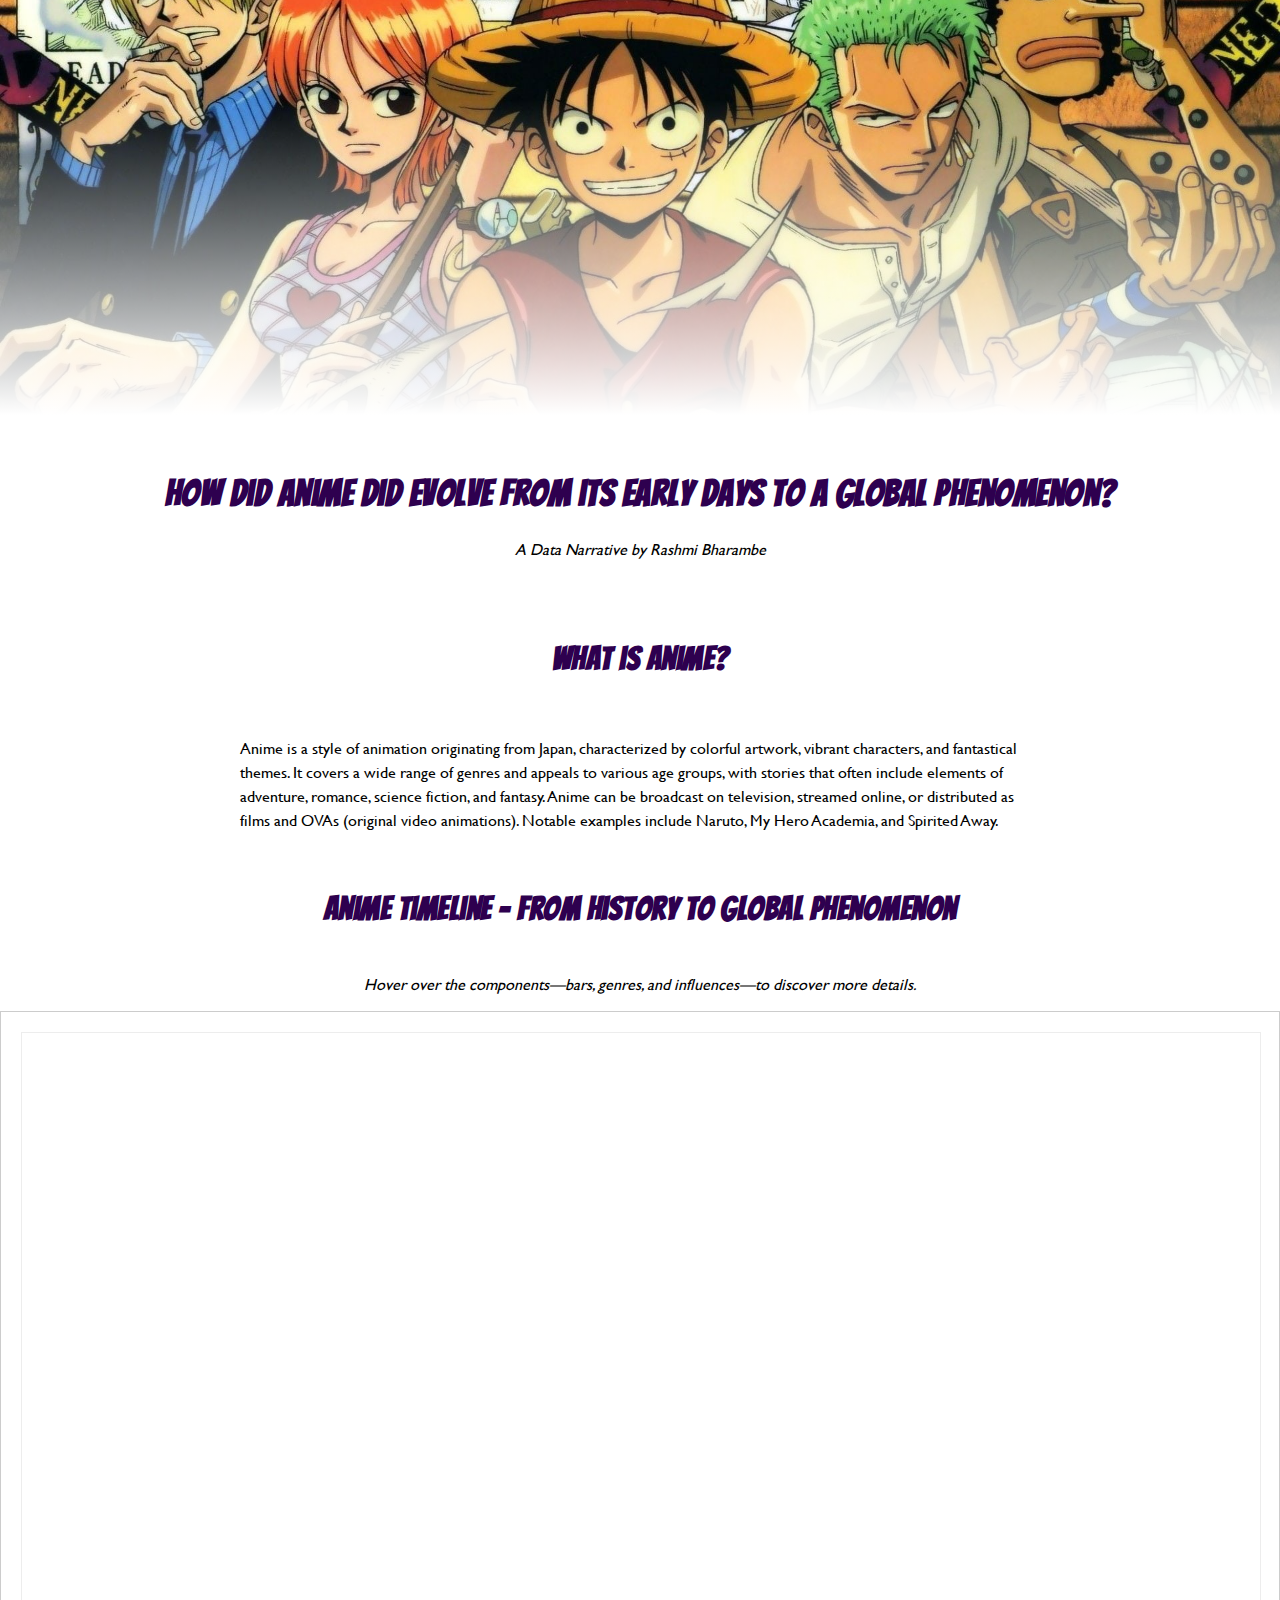
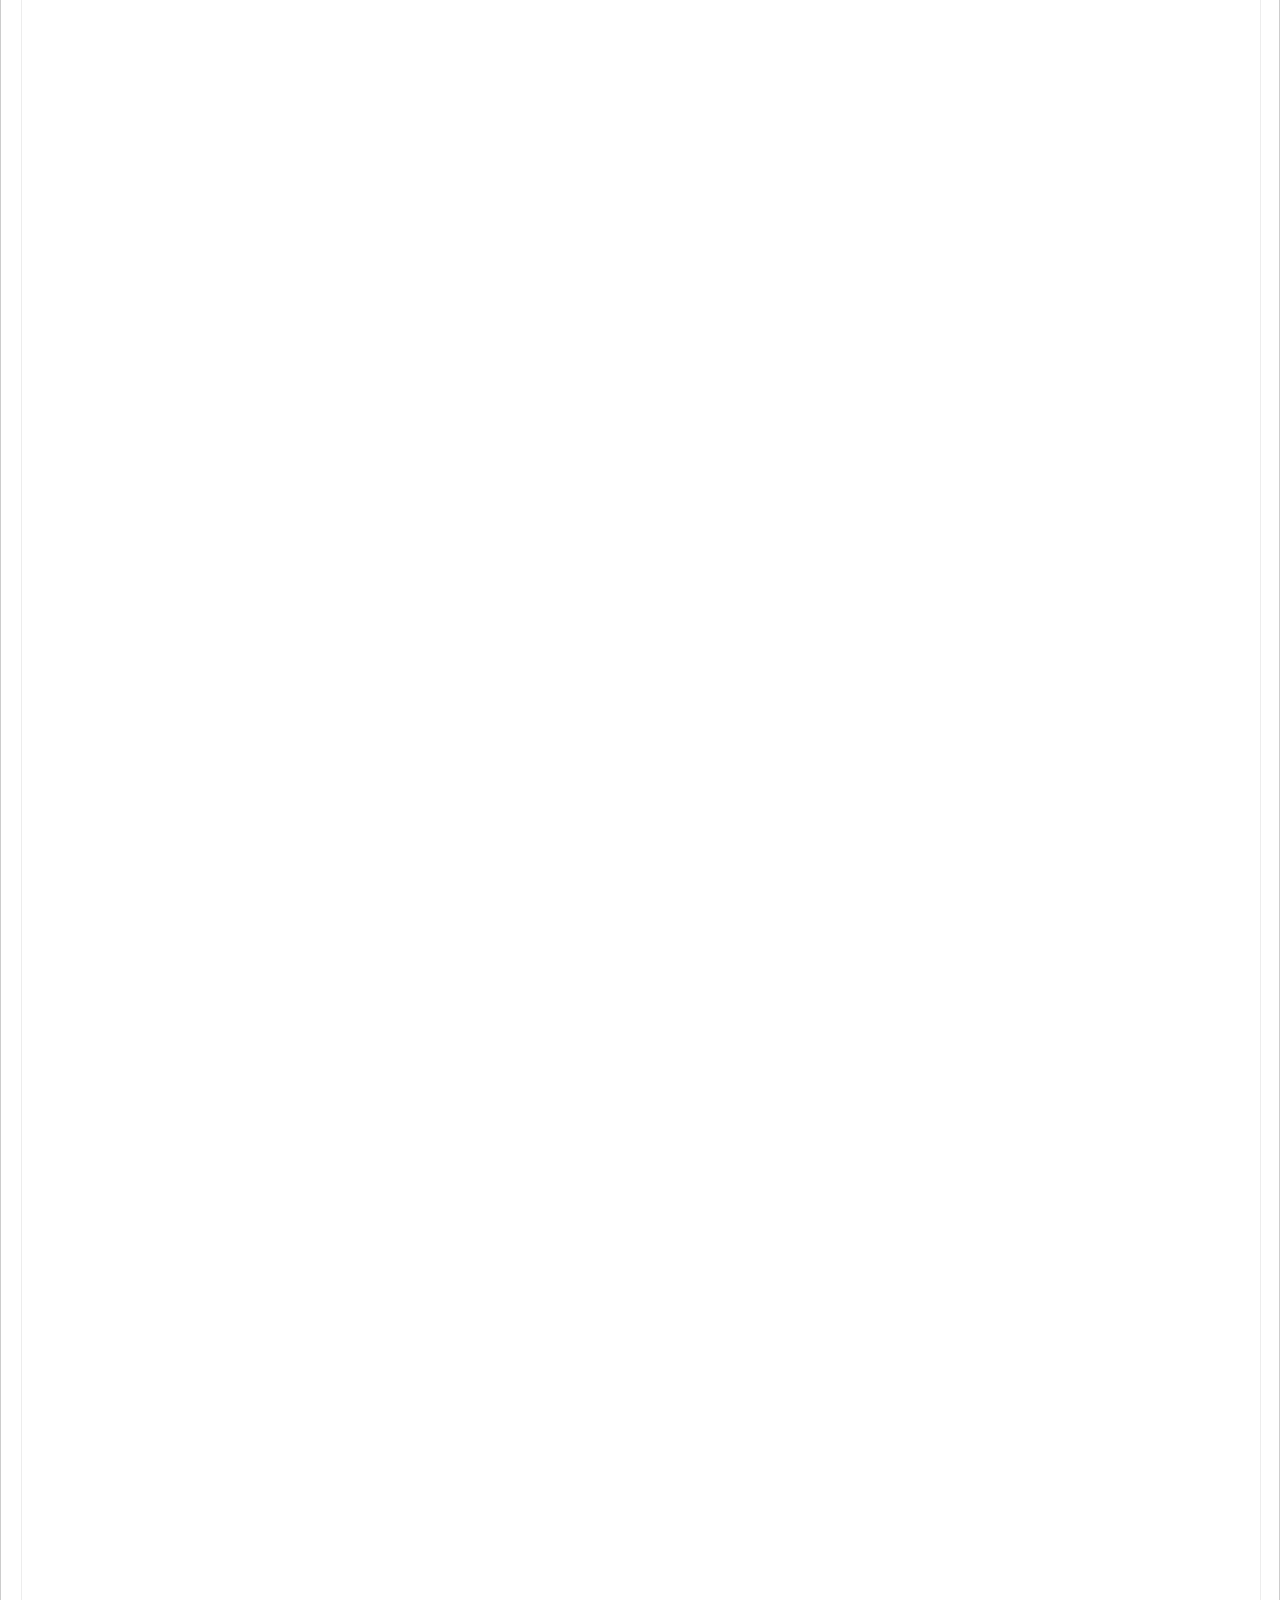
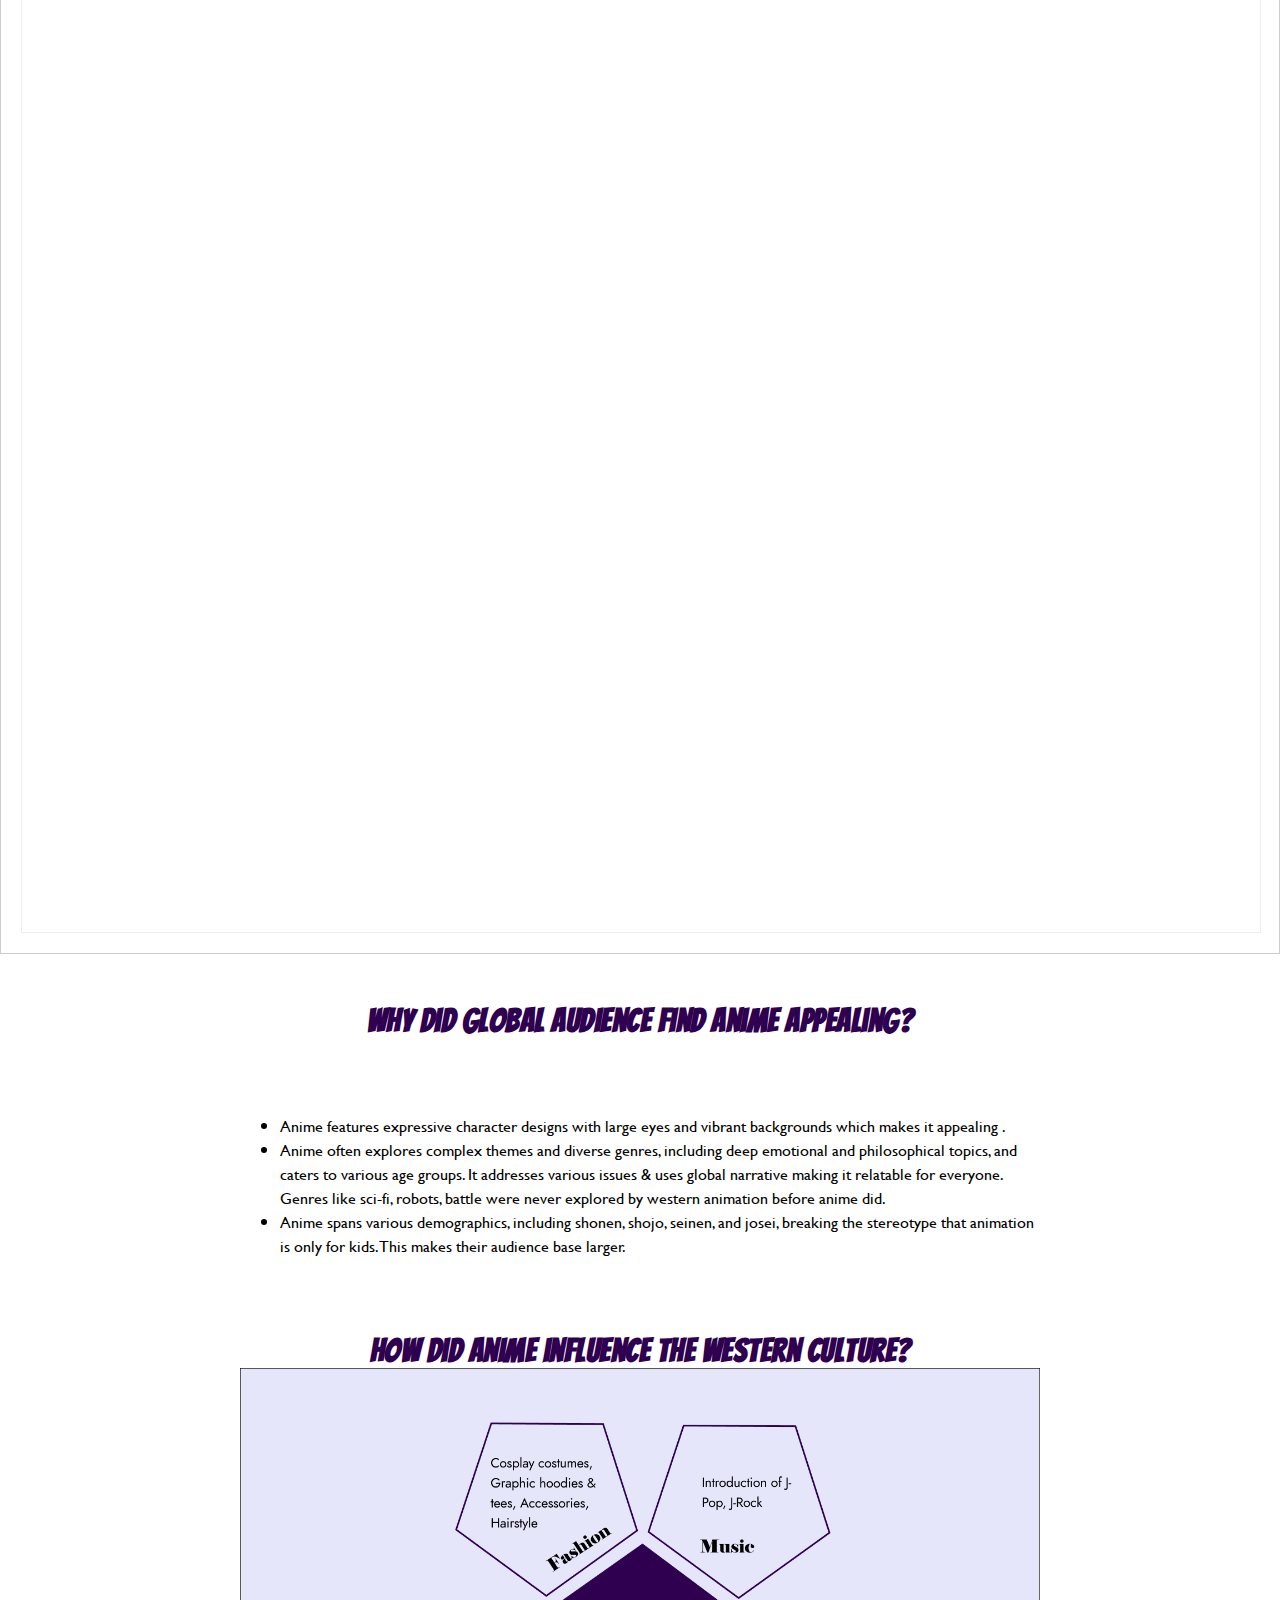
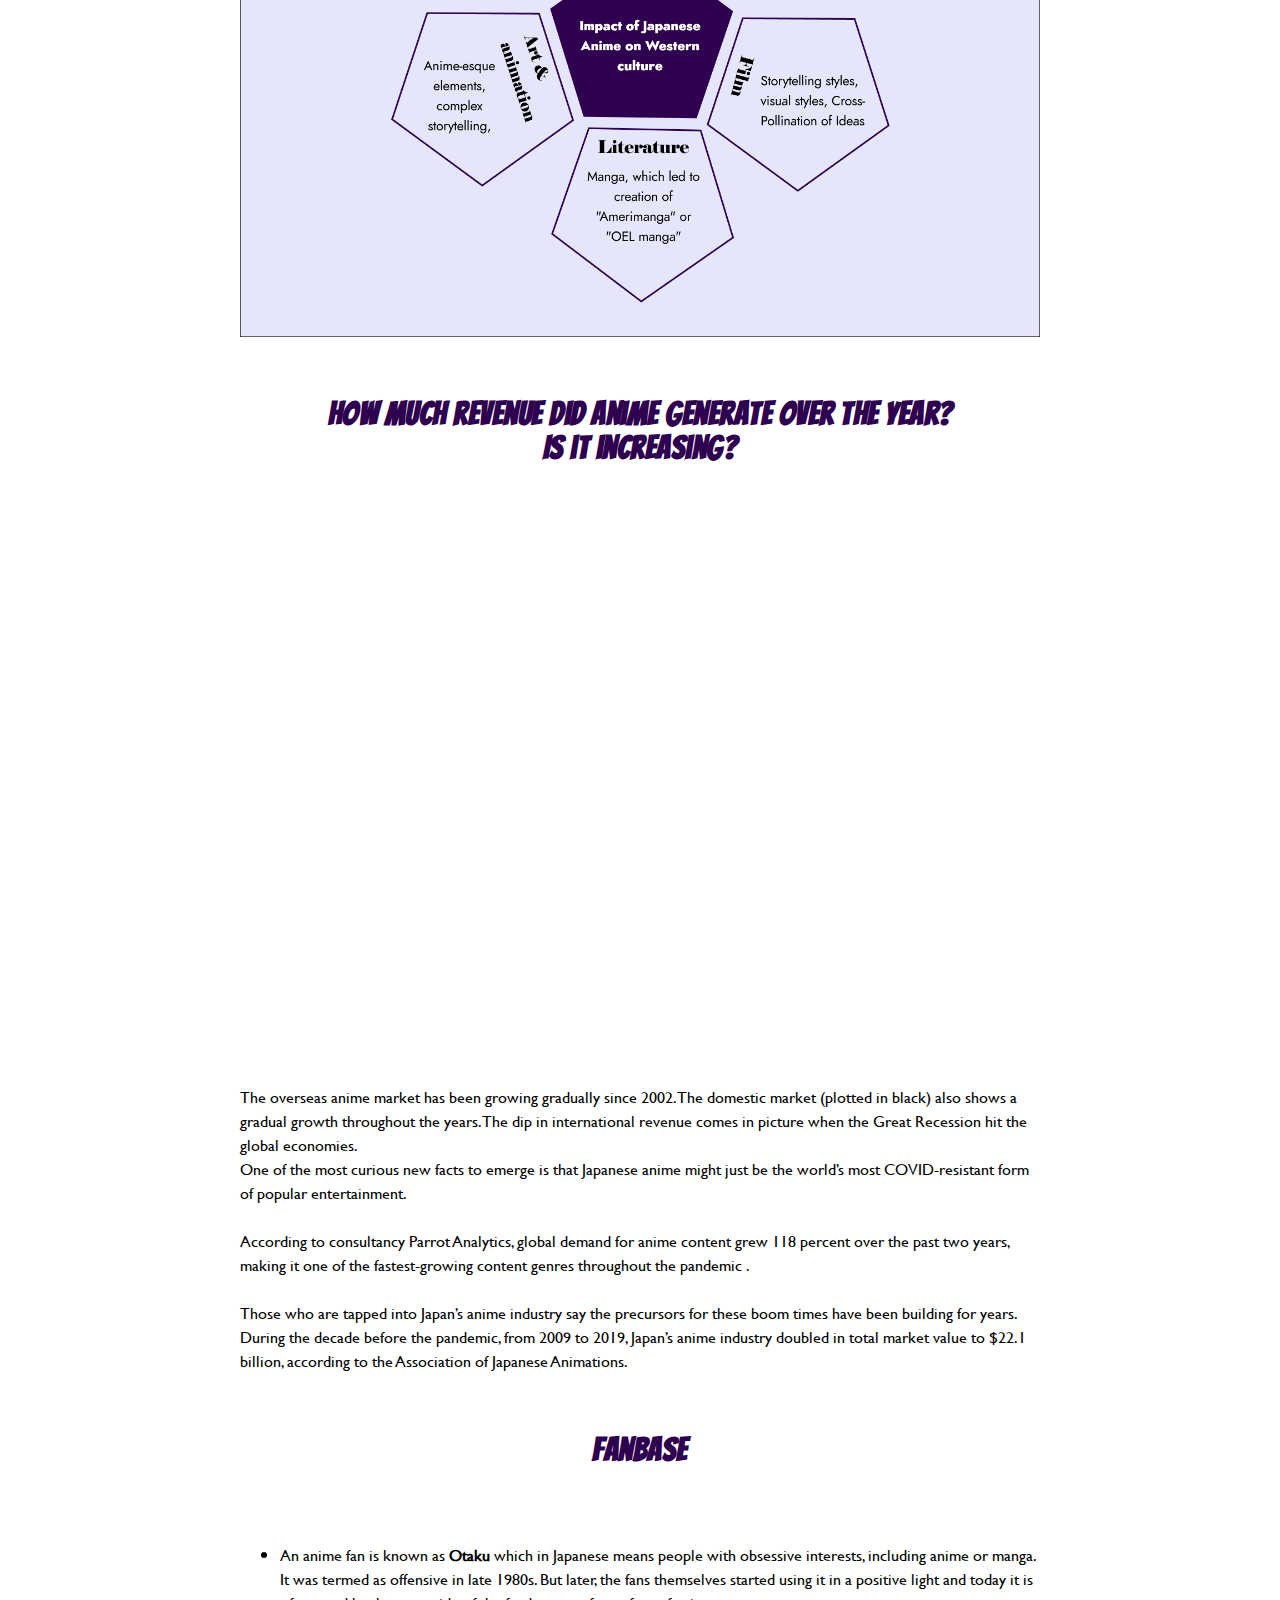
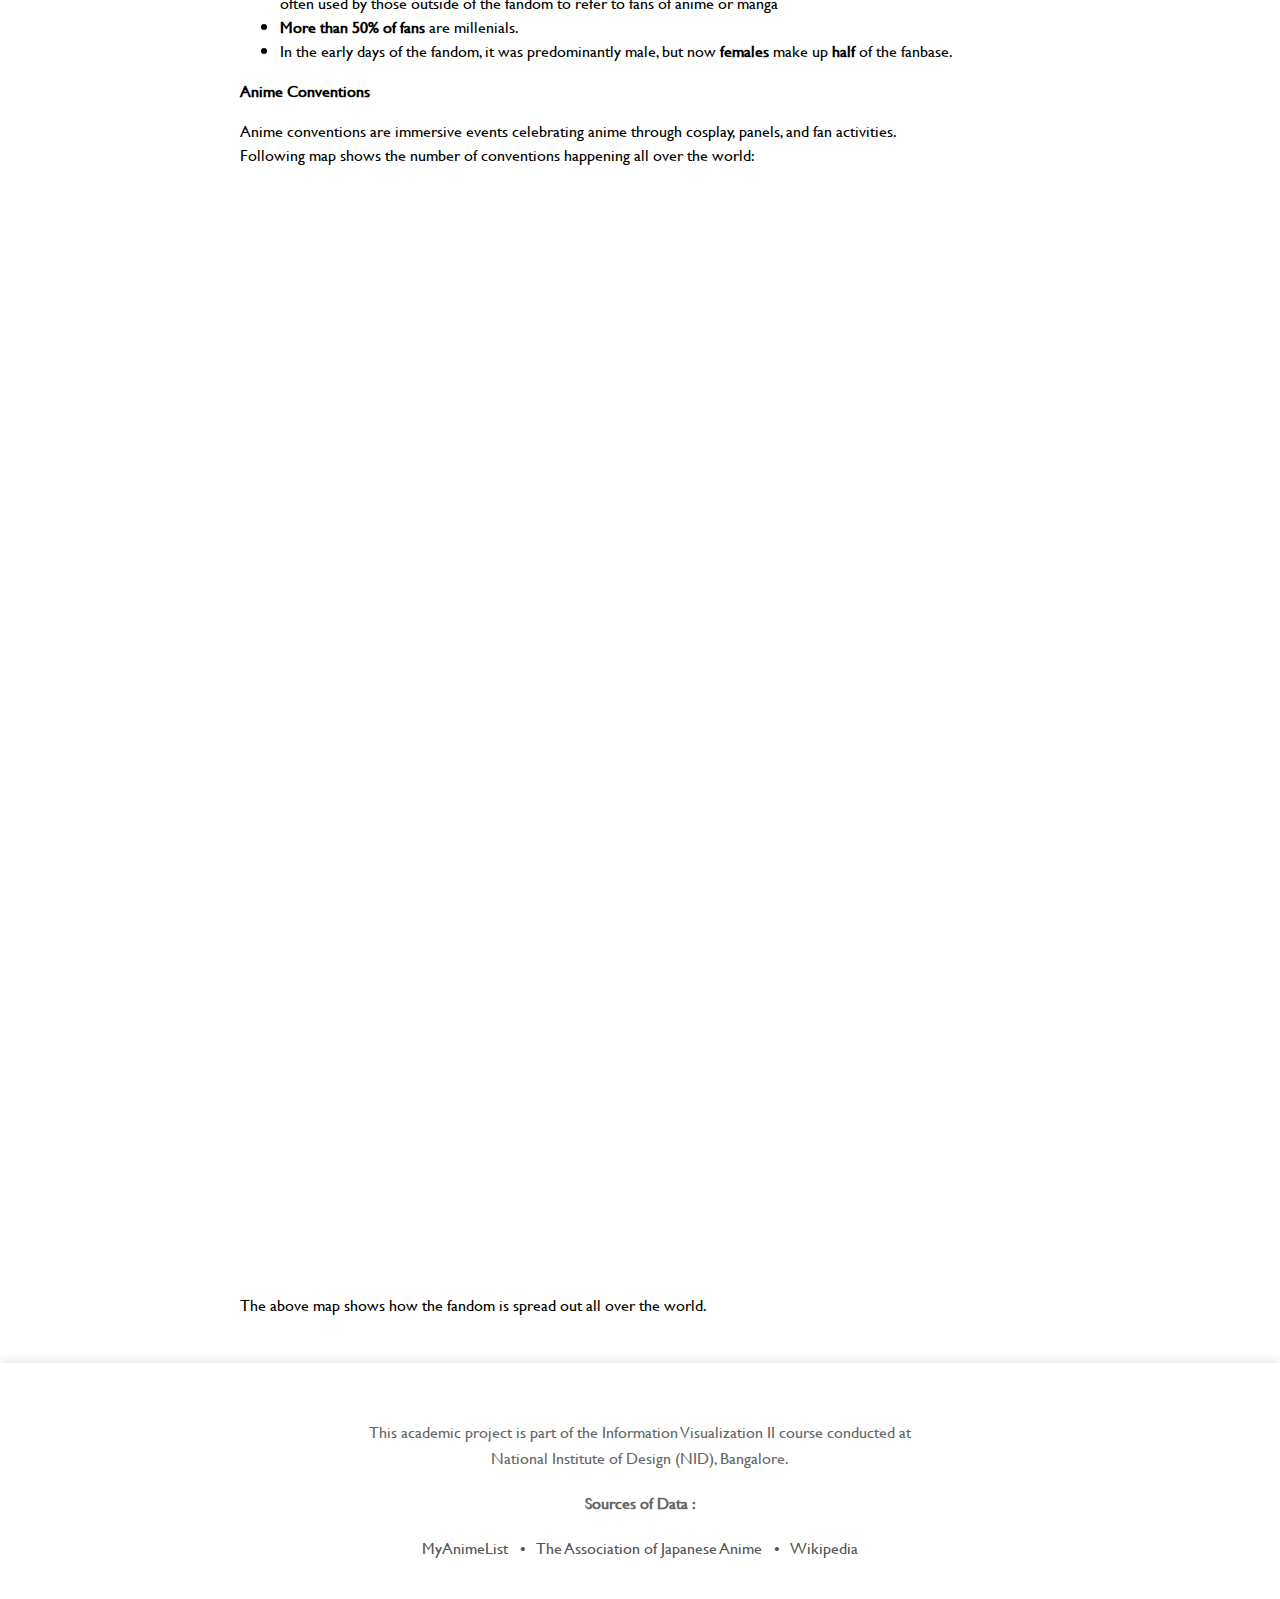
<file: index.html>
<html>
  <head>
    <link rel="stylesheet" href="style.css" />
    <title>Japanese Anime</title>
    <link rel="icon" type="image/x-icon" href="images/icon.png">
  </head>
  <body>
    <header class="header">
      <img src="images/pxfuel.jpg" alt="Header Image" />
      
      <!-- Replace with your image source -->
      <script src="script.js"></script>
    </header>
    <div class="titlesect">
      <h1>
        How did anime did evolve from its early days to a global phenomenon?
      </h1>
      <p><i>A Data Narrative by Rashmi Bharambe</i></p>
    </div>
    <br><br>
    
    <main>
      
      <div class="intro">What is anime?</div>
      <div class="intro-anime">
        Anime is a style of animation originating from Japan, characterized by
        colorful artwork, vibrant characters, and fantastical themes. It covers
        a wide range of genres and appeals to various age groups, with stories
        that often include elements of adventure, romance, science fiction, and
        fantasy. Anime can be broadcast on television, streamed online, or
        distributed as films and OVAs (original video animations). Notable
        examples include Naruto, My Hero Academia, and Spirited Away.
      </div>
      <!--<div class="tabs">
        <button class="tab-link" onclick="openSection('section1')">
          Section 1
        </button>
        <button class="tab-link" onclick="openSection('section2')">
          Section 2
        </button>
        <button class="tab-link" onclick="openSection('section3')">
          Section 3
        </button>
      </div>-->
      <div class="intro">
        Anime Timeline - From history to Global phenomenon
      </div>
      <div class="intro-p">
        <p><i>Hover over the components—bars, genres, and influences—to discover more details.</i></p>
      </div>
      <div id="section1" class="tab-content">
        <iframe
          style="border: 1px solid rgba(78, 78, 78, 0.1)"
          width="100%"
          height="3099px"
          src="https://www.figma.com/embed?embed_host=share&url=https://www.figma.com/embed?embed_host=share&url=https%3A%2F%2Fwww.figma.com%2Fproto%2FaDzXaz8Art1TegcoJZJJ44%2FAnime-Timeline%3Fpage-id%3D0%3A1%26node-id%3D1-2%26viewport%3D622%2C1088%2C1.42%26t%3D GfL2qUOSPi2NoUAE-1%26scaling%3Dmin-zoom%26content-scaling%3Dfixed%26hide-ui%3D1"
          allowfullscreen
        ></iframe>
      </div>
      <!--<div class="intro">How did anime reach the west?</div>
      <div id="section2" class="tab-content">
        <iframe
          style="border: 1px solid rgba(0, 0, 0, 0.1); max-width: 3000px"
          width="100%"
          height="100%"
          src="https://www.figma.com/embed?embed_host=share&url=https%3A%2F%2Fwww.figma.com%2Fproto%2FzdtoRMDsZwZEeqpKsdgFY6%2FTimeline%3Fpage-id%3D37%253A72%26node-id%3D37-74%26viewport%3D663%252C334%252C0.34%26t%3Du4a0lGrlK1xFwFeC-1%26scaling%3Dmin-zoom%26content-scaling%3Dfixed%26hide-ui%3D1"
          allowfullscreen
        ></iframe>
      </div>-->
      <div class="intro">Why did global audience find anime appealing?</div>
      <div class="intro-anime">
        <ul>
          <li>
            Anime features expressive character designs with large eyes and
            vibrant backgrounds which makes it appealing .
          </li>
          <li>
            Anime often explores complex themes and diverse genres, including
            deep emotional and philosophical topics, and caters to various age
            groups. It addresses various issues & uses global narrative making
            it relatable for everyone. Genres like sci-fi, robots, battle were
            never explored by western animation before anime did.
          </li>
          <li>
            Anime spans various demographics, including shonen, shojo, seinen,
            and josei, breaking the stereotype that animation is only for kids.
            This makes their audience base larger.
          </li>
        </ul>
      </div>
      <div class="intro">
        How did anime influence the Western culture?
        <img style="width: 100%" src="images/Desktop - 2.png" />
      </div>

      <div class="intro">
        How much revenue did anime generate over the year?<br />
        Is it increasing?
      </div>
      <div class="intro-anime">
        <iframe
          style="padding: 20px"
          width="100%"
          height="520"
          frameborder="0"
          src="https://observablehq.com/embed/ef1bf8be269be32b@193?cells=revenuechart"
        ></iframe>
        The overseas anime market has been growing gradually since 2002. The
        domestic market (plotted in black) also shows a gradual growth
        throughout the years. The dip in international revenue comes in picture
        when the Great Recession hit the global economies.<br />One of the most
        curious new facts to emerge is that Japanese anime might just be the
        world’s most COVID-resistant form of popular entertainment. <br /><br />
        According to consultancy Parrot Analytics, global demand for anime
        content grew 118 percent over the past two years, making it one of the
        fastest-growing content genres throughout the pandemic .
        <br /><br />Those who are tapped into Japan’s anime industry say the
        precursors for these boom times have been building for years. During the
        decade before the pandemic, from 2009 to 2019, Japan’s anime industry
        doubled in total market value to $22.1 billion, according to the
        Association of Japanese Animations.
      </div>
      <div class="intro">Fanbase</div>
      <div class="intro-anime">
        <ul>
          <li>
            An anime fan is known as <b>Otaku</b> which in Japanese means people
            with obsessive interests, including anime or manga. It was termed as
            offensive in late 1980s. But later, the fans themselves started
            using it in a positive light and today it is often used by those
            outside of the fandom to refer to fans of anime or manga
          </li>
          <li><b>More than 50% of fans</b> are millenials.<br /></li>
          <li>
            In the early days of the fandom, it was predominantly male, but now
            <b>females</b> make up <b>half</b> of the fanbase.
          </li>
        </ul>
        <b>Anime Conventions</b>
        <p>
          Anime conventions are immersive events celebrating anime through
          cosplay, panels, and fan activities.<br />
          Following map shows the number of conventions happening all over the
          world:
        </p>
        <iframe
          style="padding: 20px"
          width="100%"
          height="1053.84375"
          frameborder="0"
          src="https://observablehq.com/embed/ef1bf8be269be32b?cells=choropleth"
        ></iframe>

        <p>
          The above map shows how the fandom is spread out all over the world.
        </p>
      </div>
      <!--<div>
        <div class="intro-anime">
          The fanbase is spread throughout the world. Following map shows top 10
          countries where anime is most popular:

          <iframe
            style="padding: 20px"
            width="100%"
            height="577.796875"
            frameborder="0"
            src="https://observablehq.com/embed/cbebc3782dd92ede@337?cells=choropleth1"
          ></iframe>
        </div>-->
      </div>
    </main>
     <!-- Footer Section -->
     <footer class="footer">
      <div class="footer-content">
        <p>
          This academic project is part of the Information Visualization II course conducted at <br> National Institute of Design (NID), Bangalore.        </p>
          <p><b>Sources of Data :</b></p>
        <ul class="footer-links">
          <li>MyAnimeList &nbsp; •</a></li>
          <li>The Association of Japanese Anime &nbsp; •</a></li>
          <li>Wikipedia</a></li>
        </ul>
      </div>
    </footer>
    
  </body>
</html>
</file>
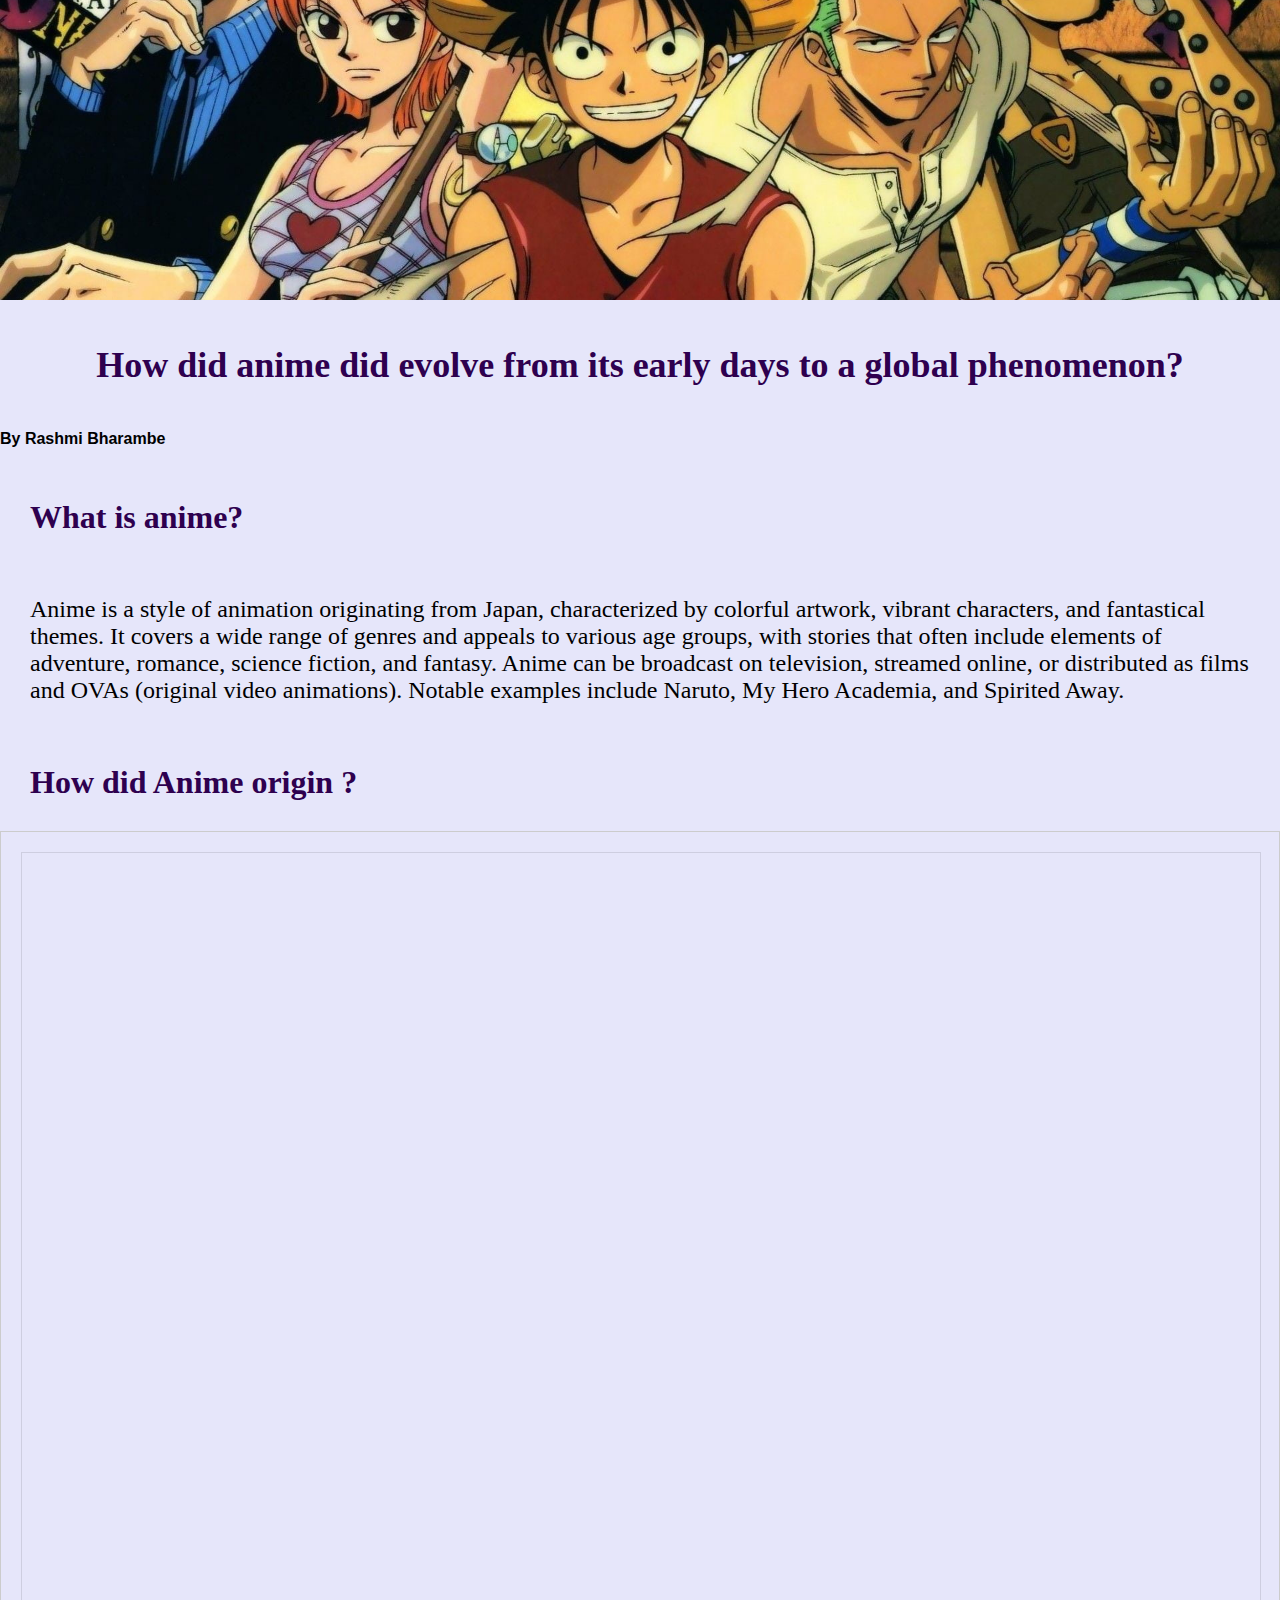
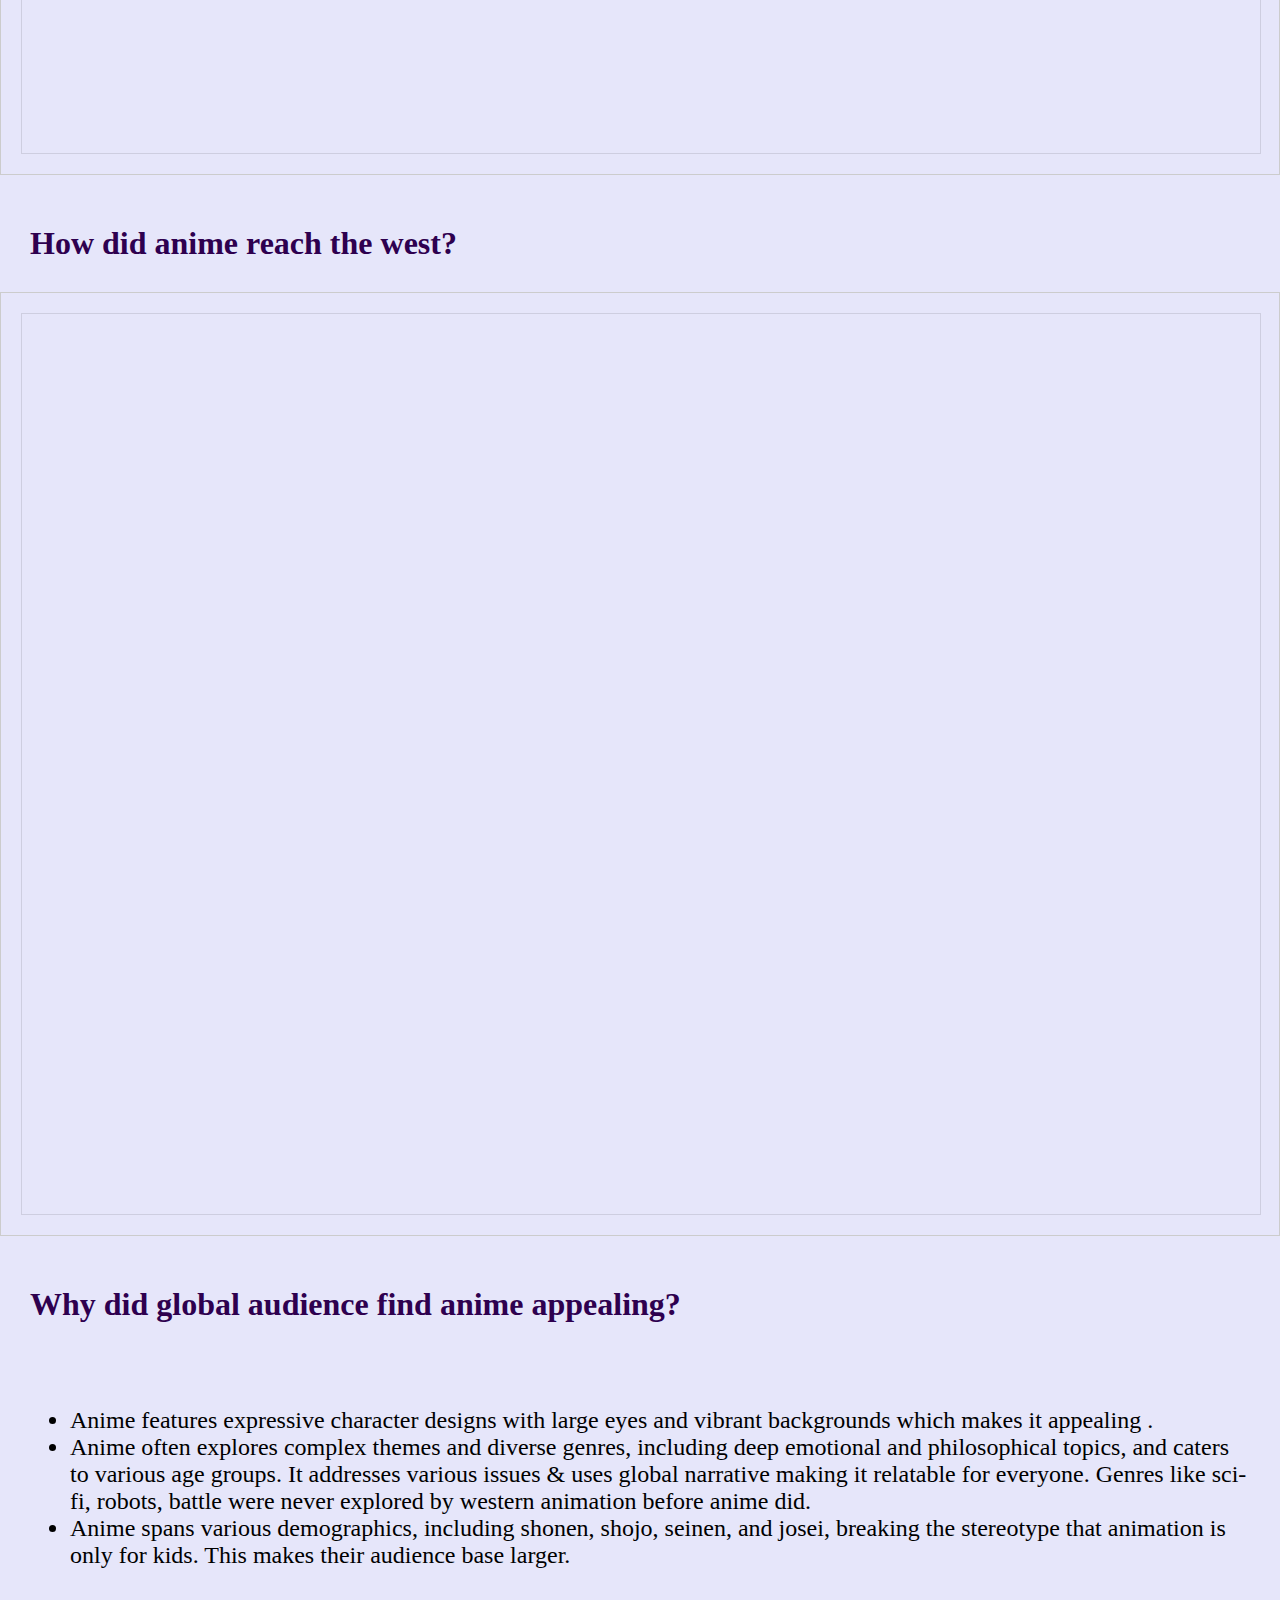
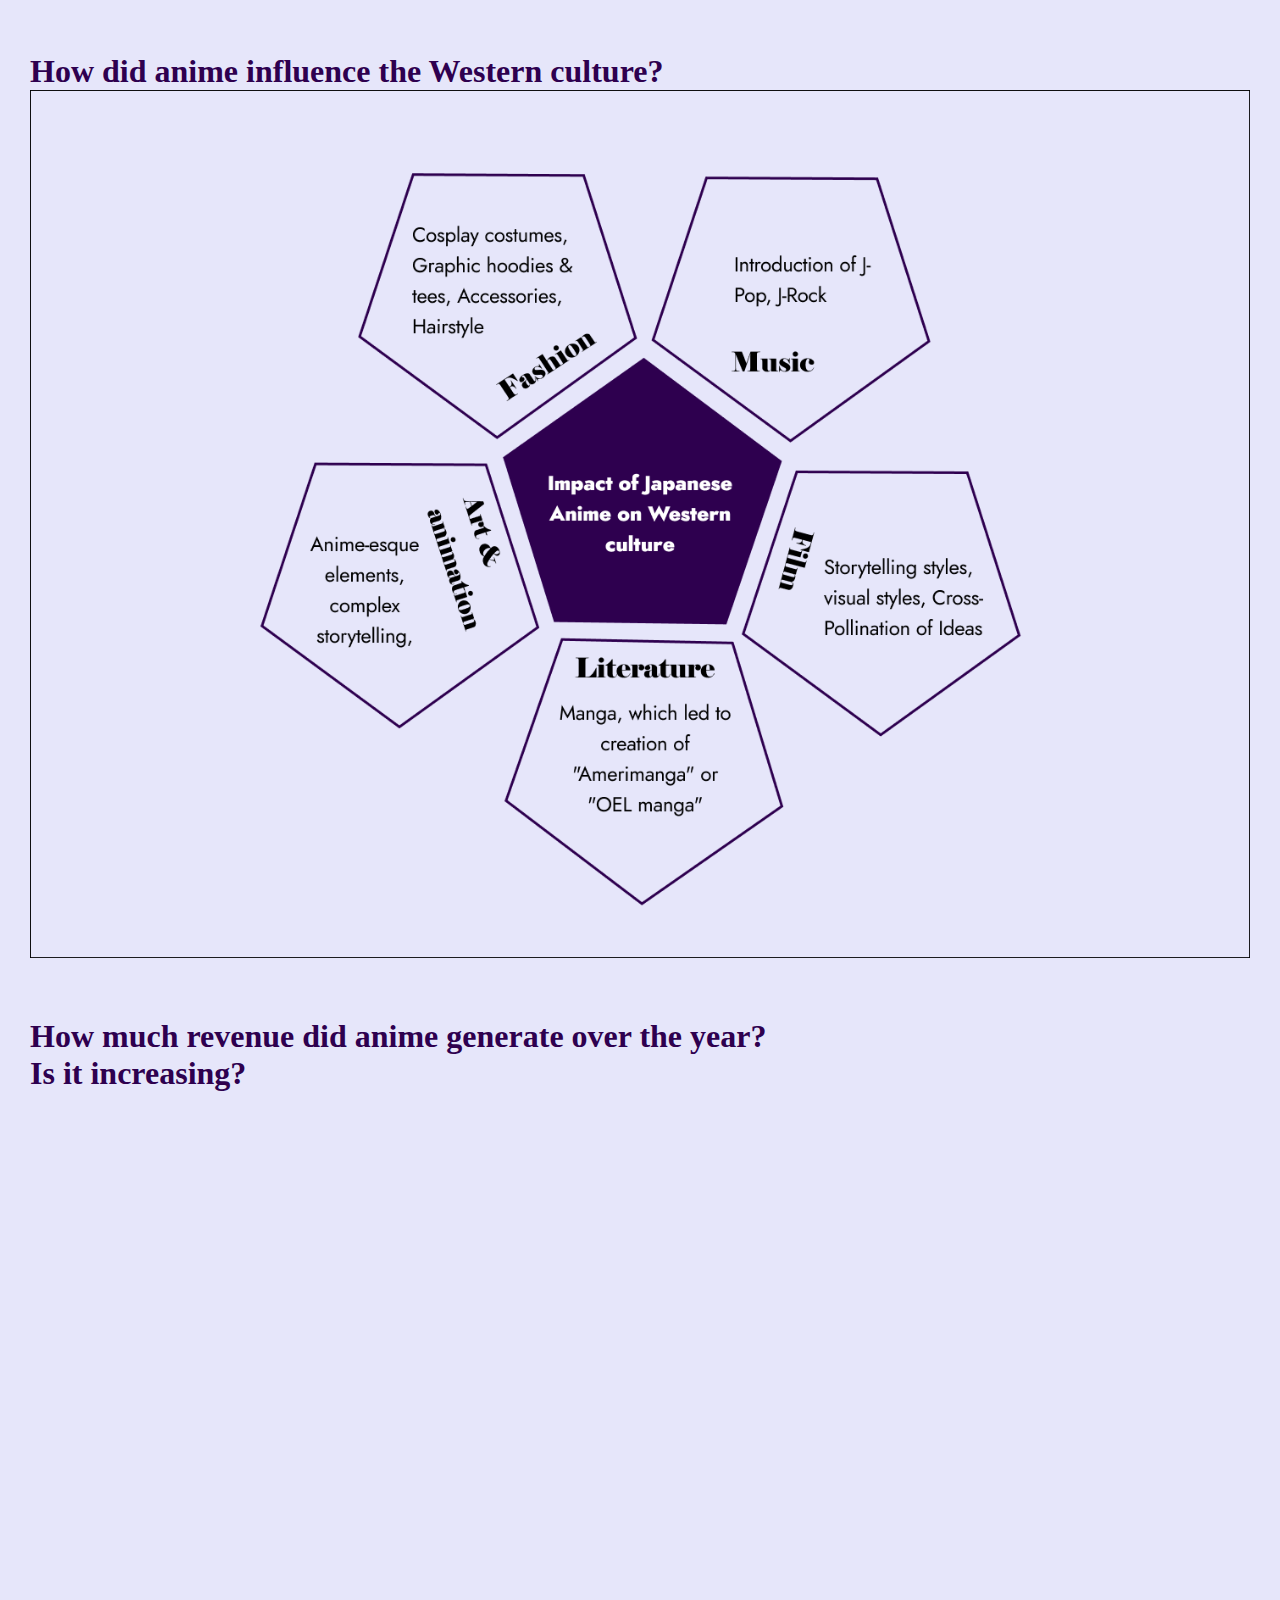
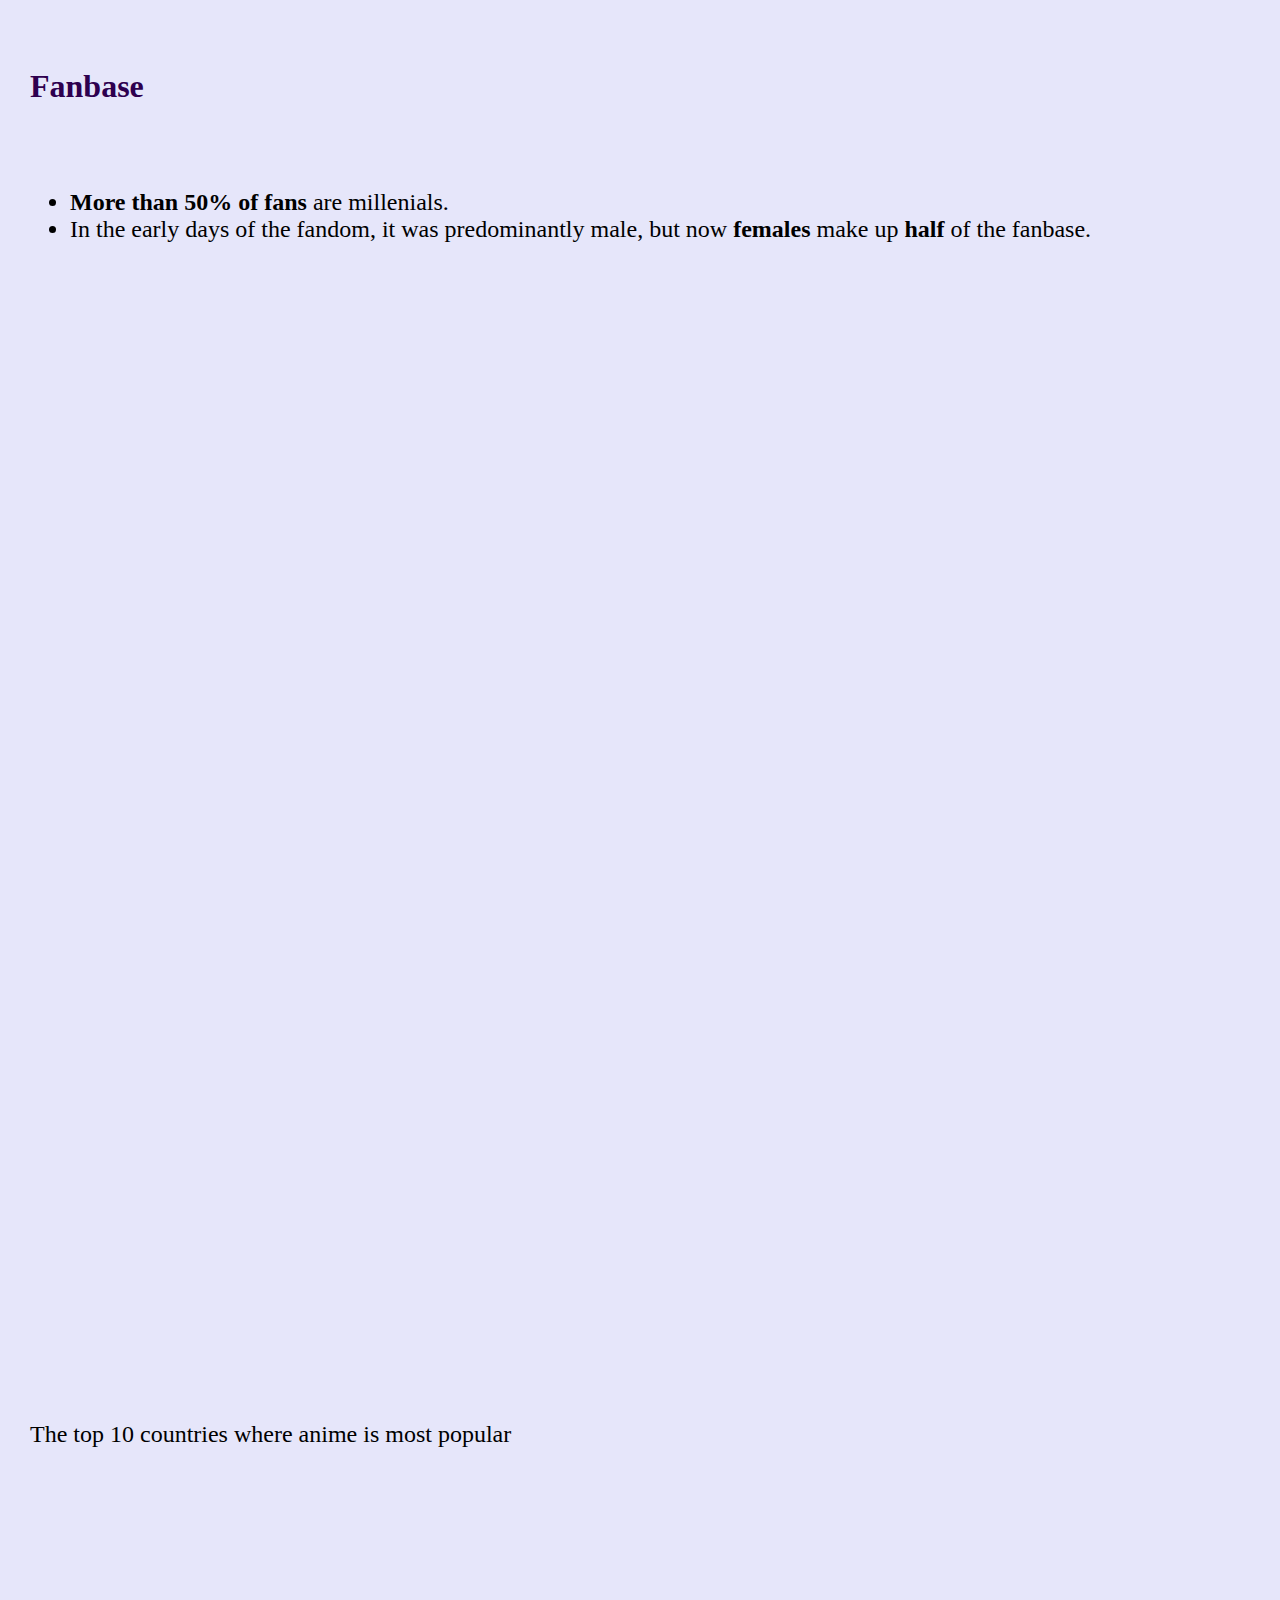
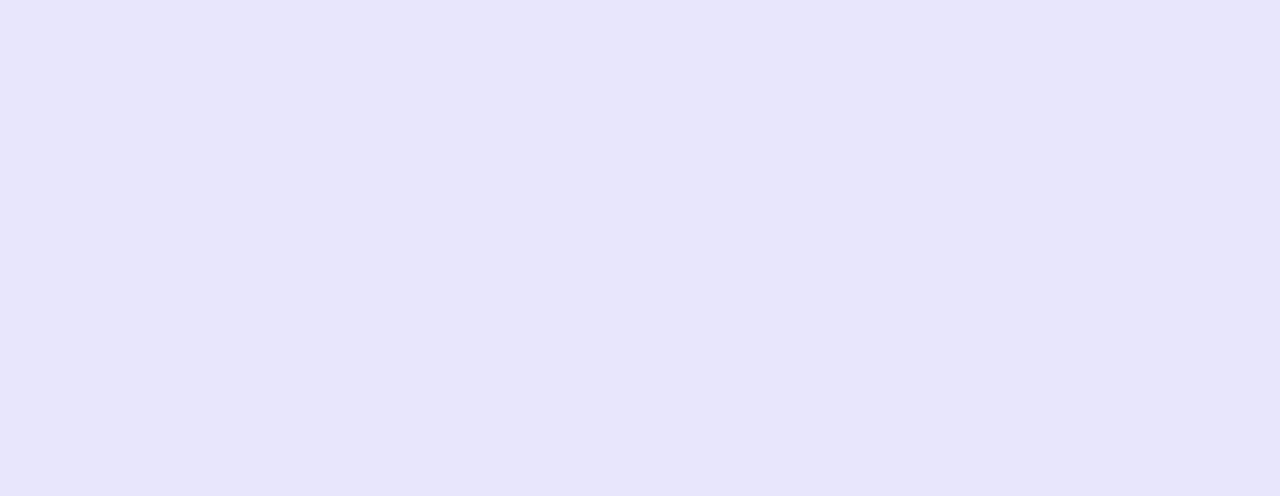
<file: webpage.html>
<html>
  <head>
    <link rel="stylesheet" href="webpage.css" />
  </head>
  <body>
    <header class="header">
      <img src="images/pxfuel.jpg" alt="Header Image" />
      <!-- Replace with your image source -->
      <script src="script.js"></script>
    </header>
    <h1>
      How did anime did evolve from its early days to a global phenomenon?
    </h1>
    <h4>By Rashmi Bharambe</h4>
    <main>
      <div class="intro">What is anime?</div>
      <div class="intro-anime">
        Anime is a style of animation originating from Japan, characterized by
        colorful artwork, vibrant characters, and fantastical themes. It covers
        a wide range of genres and appeals to various age groups, with stories
        that often include elements of adventure, romance, science fiction, and
        fantasy. Anime can be broadcast on television, streamed online, or
        distributed as films and OVAs (original video animations). Notable
        examples include Naruto, My Hero Academia, and Spirited Away.
      </div>
      <!--<div class="tabs">
        <button class="tab-link" onclick="openSection('section1')">
          Section 1
        </button>
        <button class="tab-link" onclick="openSection('section2')">
          Section 2
        </button>
        <button class="tab-link" onclick="openSection('section3')">
          Section 3
        </button>
      </div>-->
      <div class="intro">How did Anime origin ?</div>

      <div id="section1" class="tab-content">
        <iframe
          style="border: 1px solid rgba(0, 0, 0, 0.1)"
          width="100%"
          height="100%"
          src="https://www.figma.com/embed?embed_host=share&url=https%3A%2F%2Fwww.figma.com%2Fproto%2FzdtoRMDsZwZEeqpKsdgFY6%2FTimeline%3Fpage-id%3D0%253A1%26node-id%3D96-59%26viewport%3D249%252C190%252C0.18%26t%3DMT9JfQaJDflVE9Bu-1%26scaling%3Dscale-down-width%26content-scaling%3Dfixed%26hide-ui%3D1"
        ></iframe>
      </div>
      <div class="intro">How did anime reach the west?</div>
      <div id="section2" class="tab-content">
        <iframe
          style="border: 1px solid rgba(0, 0, 0, 0.1)"
          width="100%"
          height="100%"
          src="https://www.figma.com/embed?embed_host=share&url=https%3A%2F%2Fwww.figma.com%2Fproto%2FzdtoRMDsZwZEeqpKsdgFY6%2FTimeline%3Fpage-id%3D37%253A72%26node-id%3D37-74%26viewport%3D663%252C334%252C0.34%26t%3Du4a0lGrlK1xFwFeC-1%26scaling%3Dmin-zoom%26content-scaling%3Dfixed%26hide-ui%3D1"
        ></iframe>
      </div>
      <div class="intro">Why did global audience find anime appealing?</div>
      <div class="intro-anime">
        <ul>
          <li>
            Anime features expressive character designs with large eyes and
            vibrant backgrounds which makes it appealing .
          </li>
          <li>
            Anime often explores complex themes and diverse genres, including
            deep emotional and philosophical topics, and caters to various age
            groups. It addresses various issues & uses global narrative making
            it relatable for everyone. Genres like sci-fi, robots, battle were
            never explored by western animation before anime did.
          </li>
          <li>
            Anime spans various demographics, including shonen, shojo, seinen,
            and josei, breaking the stereotype that animation is only for kids.
            This makes their audience base larger.
          </li>
        </ul>
      </div>
      <div class="intro">
        How did anime influence the Western culture?
        <img style="width: 100%" src="images/Desktop - 2.png" />
      </div>

      <div class="intro">
        How much revenue did anime generate over the year?<br />
        Is it increasing?
      </div>
      <div>
        <iframe
          style="padding: 20px"
          width="100%"
          height="475.875"
          frameborder="0"
          src="https://observablehq.com/embed/ef1bf8be269be32b?cells=Revenuemapping"
        ></iframe>
      </div>
      <div class="intro">Fanbase</div>
      <div class="intro-anime">
        <ul>
          <li><b>More than 50% of fans</b> are millenials.<br /></li>
          <li>
            In the early days of the fandom, it was predominantly male, but now
            <b>females</b> make up <b>half</b> of the fanbase.
          </li>
        </ul>
      </div>
      <div>
        <iframe
          style="padding: 20px"
          width="100%"
          height="1053.84375"
          frameborder="0"
          src="https://observablehq.com/embed/ef1bf8be269be32b?cells=choropleth"
        ></iframe>
      </div>
      <div>
        <div class="intro-anime">
          The top 10 countries where anime is most popular
        </div>
        <iframe
          style="padding: 20px"
          width="100%"
          height="577.796875"
          frameborder="0"
          src="https://observablehq.com/embed/cbebc3782dd92ede@337?cells=choropleth1"
        ></iframe>
      </div>
    </main>
  </body>
</html>
</file>
<file: style.css>
@font-face {
  font-family: Gill Sans MT;
  src: url(fonts/Gill-Sans-MT.TTF);
}
@font-face {
  font-family: Bangers;
  src: url(fonts/Bangers-Regular.ttf);
}
body {
  margin: 0;
  padding: 0;
  font-family: Arial, sans-serif;
  background-color: #ffffff; /* Optional background color */
  align-items: center;
}
.header {
  width: 100%; /* Make the header span the full width of the page */
  height: 450px; /* Adjust the height of the header */
  display: flex;
  justify-content: center; /* Horizontally center the content */
  align-items: center; /* Vertically center the content */
  overflow: hidden; /* Hide any overflow */
  position: relative; /* Ensure positioning context for absolute elements */
  background-color: white; /* White background for the header */
}
.header img {
  width: 100%; /* Make the image cover the full width of the header */
  height: 100%; /* Make the image cover the full height of the header */
  object-fit: cover; /* Ensures the image covers the area without distortion */
  position: absolute; /* Ensure image is behind the text */
  top: 0;
  left: 0;
  z-index: 0; /* Ensures image is below the text */
}
.header::before {
  content: "";
  position: absolute;
  top: 100;
  left: 0;
  width: 100%;
  height: 100%;
  background: linear-gradient(
    to bottom,
    rgba(255, 255, 255, 0) 0%,
    rgba(255, 255, 255, 1) 70%
  );
  z-index: 1; /* Ensures gradient overlay stays on top of the image */
}
h1 {
  font-family: Bangers;
  font-size: 36px;
  color: #2e004f;
  text-align: center;
  letter-spacing: 0.5px;
  z-index: 1;
}
h2 {
  color: #2e004f;
  font-family: Gill Sans MT;
  font-weight: lighter;
  font-size: 24px;
  text-align: center;
}
.tabs {
  display: flex;
  justify-content: center;
  margin-bottom: 20px;
}

.tab-link {
  background-color: #f1f1f1;
  border: none;
  padding: 14px 20px;
  cursor: pointer;
  transition: background-color 0.3s;
  font-size: 16px;
}

.tab-link:hover {
  background-color: #ddd;
}

.tab-link.active {
  background-color: #ccc;
}

.tab-content {
  padding: 20px;
  border: 1px solid #ccc;
  margin-bottom: 20px;
}
.intro {
  padding: 30px;
  font-family: Bangers;
  font-size: 32px;
  font-weight: bold;
  color: #2e004f;
  max-width: 800px;
  margin: auto;
  text-align: center;
  letter-spacing: 0.5px;
}
.intro-anime {
  padding: 30px;
  font-family: Gill Sans MT;
  font-size: 16px;
  line-height: 1.5;
  max-width: 800px;
  margin: auto;
}
img {
  border: 0;
}
.titlesect p {
  text-align: center;
  font-family: Gill Sans MT;
  font-size: 16px;
}
.intro-p {
  text-align: center;
  font-family: Gill Sans MT;
  font-size: 16px;
}
.footer {
  background-color: #fff; /* White background */
  color: #333333; /* Dark text for contrast */
  padding: 40px 20px; /* Add padding */
  text-align: center;
  font-family: Gill Sans MT;
  box-shadow: 0 -2px 10px rgba(0, 0, 0, 0.1); /* Subtle shadow for separation */
}

.footer-content {
  max-width: 800px;
  margin: 0 auto;
}

.footer h4 {
  margin: 10px auto 20px;
  text-align: left;
}

.footer p {
  font-size: 1rem;
  margin-bottom: 20px;
  color: #666;
  line-height: 1.6;
}

.footer-links {
  list-style: none;
  padding: 0;
  margin: 0;
  display: flex;
  justify-content: center;
  gap: 10px;
  color: #555; /* Subtle text color */
}

.footer-links li {
  display: inline;
}

.footer-copyright {
  margin-top: 20px;
  font-size: 0.9rem;
  color: #999; /* Muted text */
}
.footer-sources {
  list-style: disc; /* Use bullet points */
  margin: 10px auto 20px;
  padding: 0;
  max-width: 600px;
  text-align: left; /* Align text to the left */
  color: #555; /* Subtle text color */
  font-size: 1rem;
}

.footer-sources li {
  margin: 5px 0; /* Add space between items */
}
</file>
<file: webpage.css>
body {
  margin: 0;
  padding: 0;
  font-family: Arial, sans-serif;
  background-color: #e6e6fa; /* Optional background color */
}
.header {
  width: 100%; /* Make the header span the full width of the page */
  height: 300px; /* Adjust the height of the header */
  overflow: hidden; /* Hide any overflow */
}
.header img {
  width: 100%; /* Make the image cover the full width of the header */
  height: 100%; /* Make the image cover the full height of the header */
  object-fit: cover; /* Ensures the image covers the area without distortion */
}
h1 {
  padding: 20px;
  font-family: "Elephant";
  font-size: 36px;
  color: #2e004f;
  text-align: center;
}
.tabs {
  display: flex;
  justify-content: center;
  margin-bottom: 20px;
}

.tab-link {
  background-color: #f1f1f1;
  border: none;
  padding: 14px 20px;
  cursor: pointer;
  transition: background-color 0.3s;
  font-size: 16px;
}

.tab-link:hover {
  background-color: #ddd;
}

.tab-link.active {
  background-color: #ccc;
}

.tab-content {
  padding: 20px;
  border: 1px solid #ccc;
  margin-bottom: 20px;
}
.intro {
  padding: 30px;
  font-family: "Renner*";
  font-size: 32px;
  font-weight: bold;
  color: #2e004f;
}
.intro-anime {
  padding: 30px;
  font-family: "Renner*";
  font-size: 24px;
}
</file>
